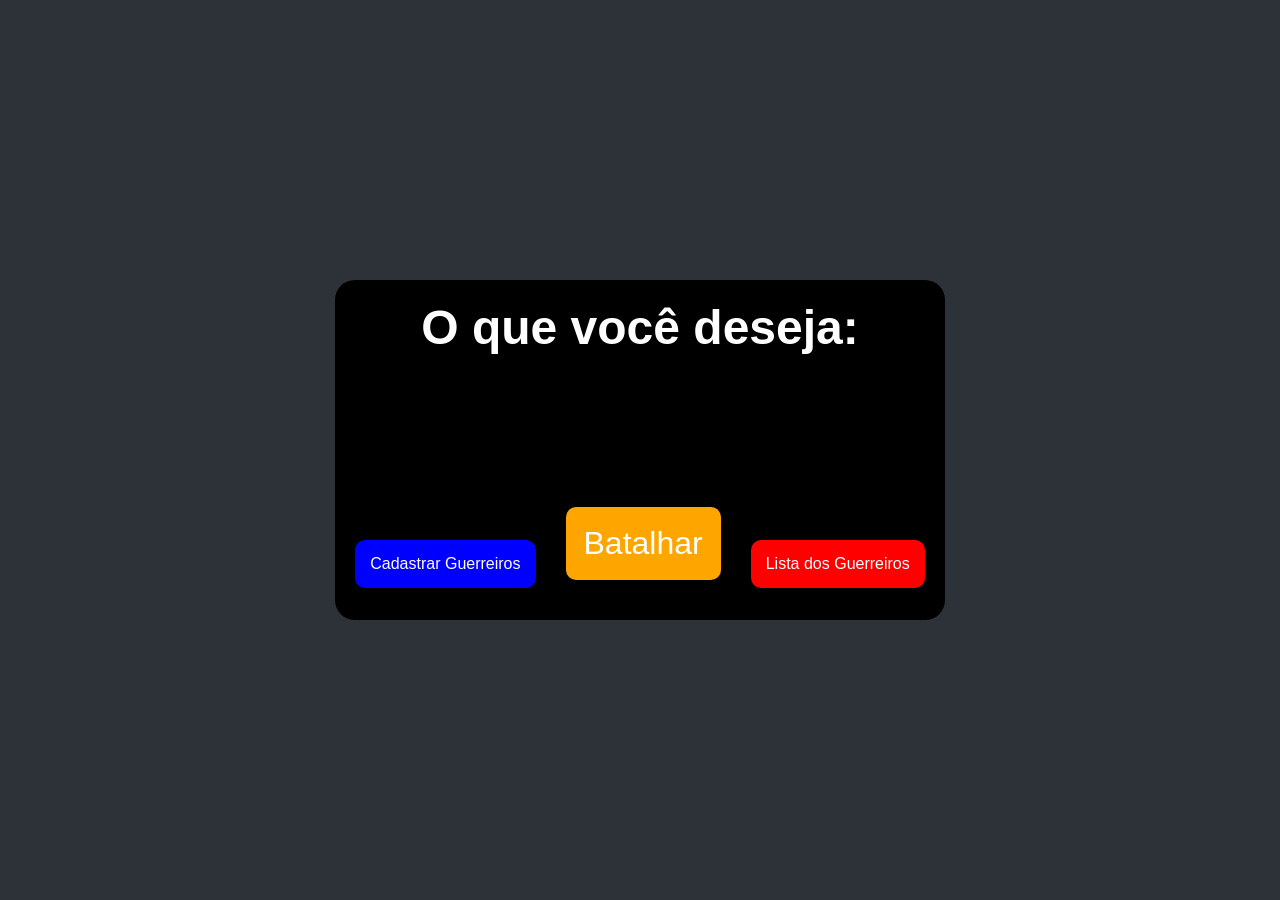
<file: index.html>
<!DOCTYPE html>
<html lang="pt-BR">
<head>
    <meta charset="UTF-8">
    <meta name="viewport" content="width=device-width, initial-scale=1.0">
    <link rel="stylesheet" href="style.css">
    <title>RPG</title>
</head>
<body>
    <div class="container">
        <h1>O que você deseja:</h1>

        <div class="links">
            <a href="Parte-php/cadastro.php" class="btn-cads">Cadastrar Guerreiros</a>
            <a href="Parte-php/batalha.php" class="btn-bat">Batalhar</a>
            <a href="Parte-php/lista.php" class="btn-lista">Lista dos Guerreiros</a>
        </div>
    </div>
</body>
</html>
</file>
<file: style.css>
* {
    margin: 0;
    padding: 0;
    font-family: Arial, Helvetica, sans-serif;
}

body {
    height: 100vh;
    display: flex;
    justify-content: center;
    align-items: center;
    background-color: rgb(44, 50, 56);
}

.container {
    background-color: rgb(0, 0, 0);
    min-height: 300px;
    min-width: 400px;
    padding: 20px;
    text-align: center;
    color: white;
    border-radius: 20px;
    display: flex;
    flex-direction: column;
    justify-content: space-between;
    align-items: center;
}

.container h1 {
    font-size: 3rem;
}

/*== INDEX ==*/
.container .links {
    display: flex;
    align-items: center;
    gap: 30px;
}

.container .links a{
    display: inline-block;
    text-decoration: none;
    padding: 15px;
    border-radius: 10px;
    color: white;
}

.container .links .btn-cads {
    background-color: blue;
}

.container .links .btn-bat {
    background-color: orange;
    padding: 18px;
    font-size: 2rem;
    position: relative;
    bottom: 20px;
}

.container .links .btn-lista{
    background-color: red;
}
</file>
